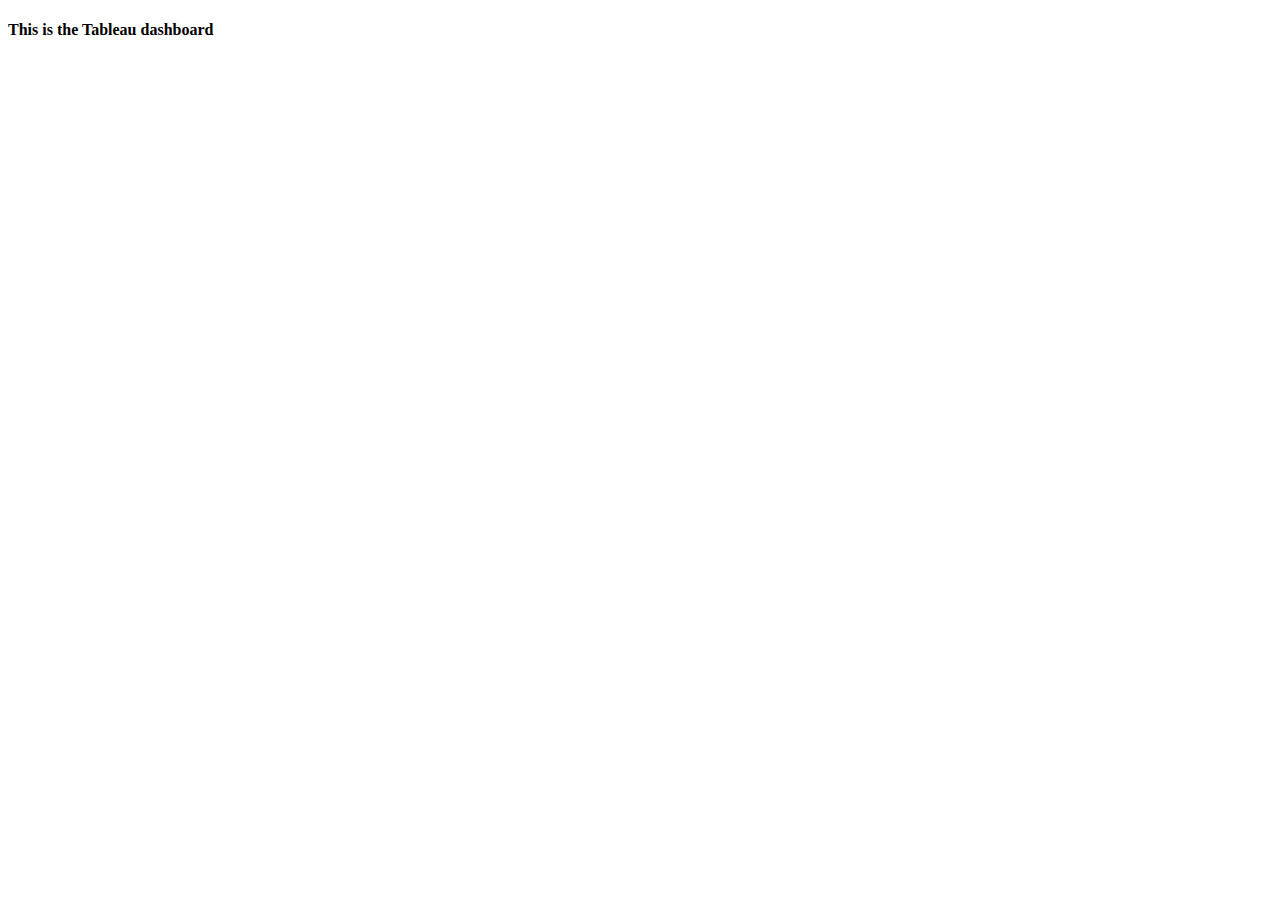
<file: tableau.html>
<!DOCTYPE html>
<html lang="en">
<head>
    <meta charset="UTF-8">
    <meta http-equiv="X-UA-Compatible" content="IE=edge">
    <meta name="viewport" content="width=device-width, initial-scale=1.0">
    <title>Tableau Dashboard</title>
</head>
<body>
    <h4>This is the Tableau dashboard</h4>
    <div class='tableauPlaceholder' id='viz1670548743964' style='position: relative'><noscript><a href='#'><img alt='Executive Overview - Profitability ' src='https:&#47;&#47;public.tableau.com&#47;static&#47;images&#47;5X&#47;5XCD9DDC8&#47;1_rss.png' style='border: none' /></a></noscript><object class='tableauViz'  style='display:none;'><param name='host_url' value='https%3A%2F%2Fpublic.tableau.com%2F' /> <param name='embed_code_version' value='3' /> <param name='path' value='shared&#47;5XCD9DDC8' /> <param name='toolbar' value='yes' /><param name='static_image' value='https:&#47;&#47;public.tableau.com&#47;static&#47;images&#47;5X&#47;5XCD9DDC8&#47;1.png' /> <param name='animate_transition' value='yes' /><param name='display_static_image' value='yes' /><param name='display_spinner' value='yes' /><param name='display_overlay' value='yes' /><param name='display_count' value='yes' /><param name='language' value='en-US' /><param name='filter' value='publish=yes' /></object></div>                <script type='text/javascript'>                    var divElement = document.getElementById('viz1670548743964');                    var vizElement = divElement.getElementsByTagName('object')[0];                    if ( divElement.offsetWidth > 800 ) { vizElement.style.minWidth='1000px';vizElement.style.maxWidth='100%';vizElement.style.minHeight='647px';vizElement.style.maxHeight=(divElement.offsetWidth*0.75)+'px';} else if ( divElement.offsetWidth > 500 ) { vizElement.style.width='100%';vizElement.style.height=(divElement.offsetWidth*0.75)+'px';} else { vizElement.style.width='100%';vizElement.style.height='1227px';}                     var scriptElement = document.createElement('script');                    scriptElement.src = 'https://public.tableau.com/javascripts/api/viz_v1.js';                    vizElement.parentNode.insertBefore(scriptElement, vizElement);                </script>
</body>
</html>
</file>
